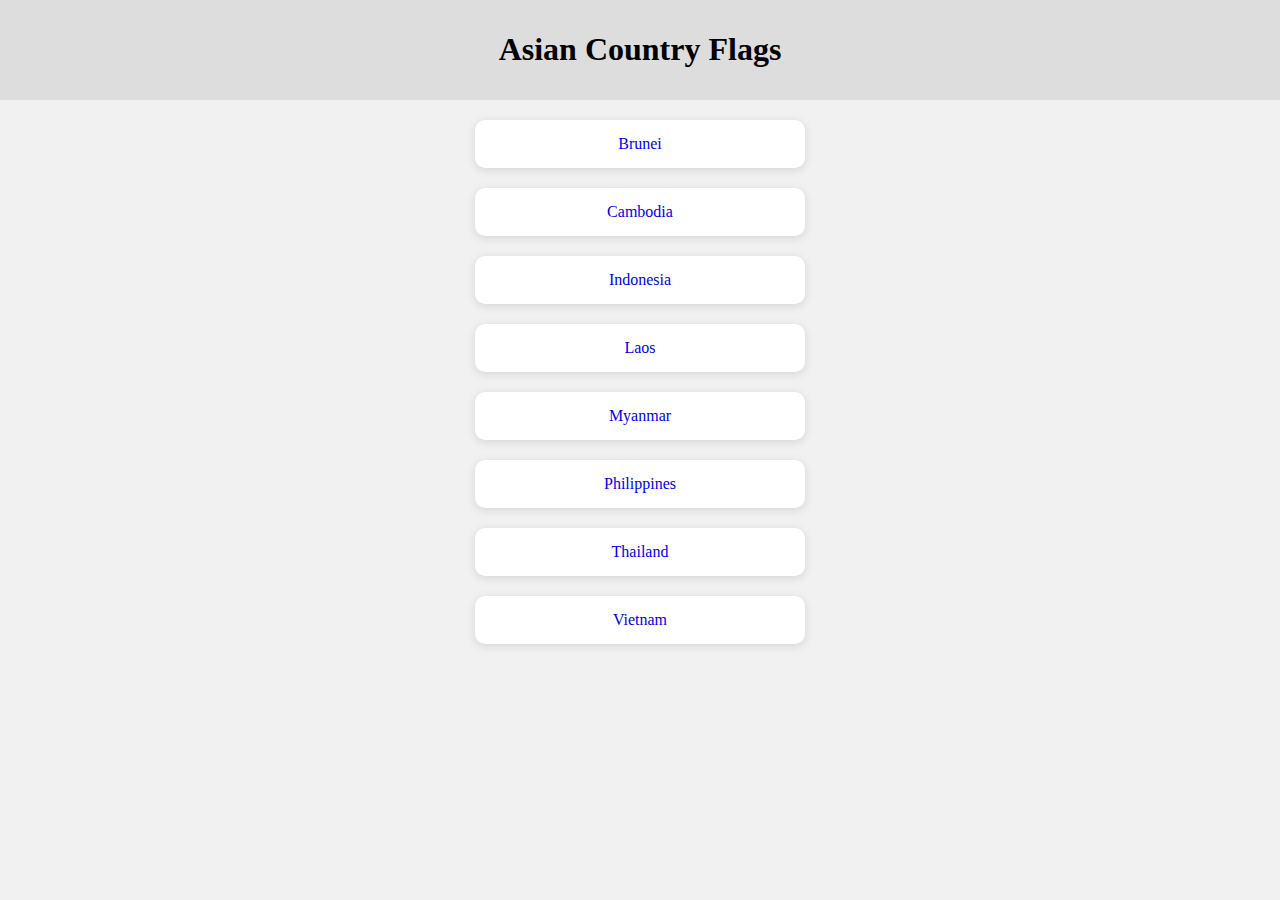
<file: index.html>
<!DOCTYPE html>
<html lang="en">
<head>
    <meta charset="UTF-8">
    <meta name="viewport" content="width=device-width, initial-scale=1.0">
    <link rel="stylesheet" href="css/main.css">
    <title>Asian Country Flags</title>
</head>
<body>
    <div class="header">
        <h1>Asian Country Flags</h1>
    </div>
    <div class="btn-container" id="country-lists"></div>
    <script src="js/data.js"></script>
    <script src="js/main.js"></script>
</body>
</html>
</file>
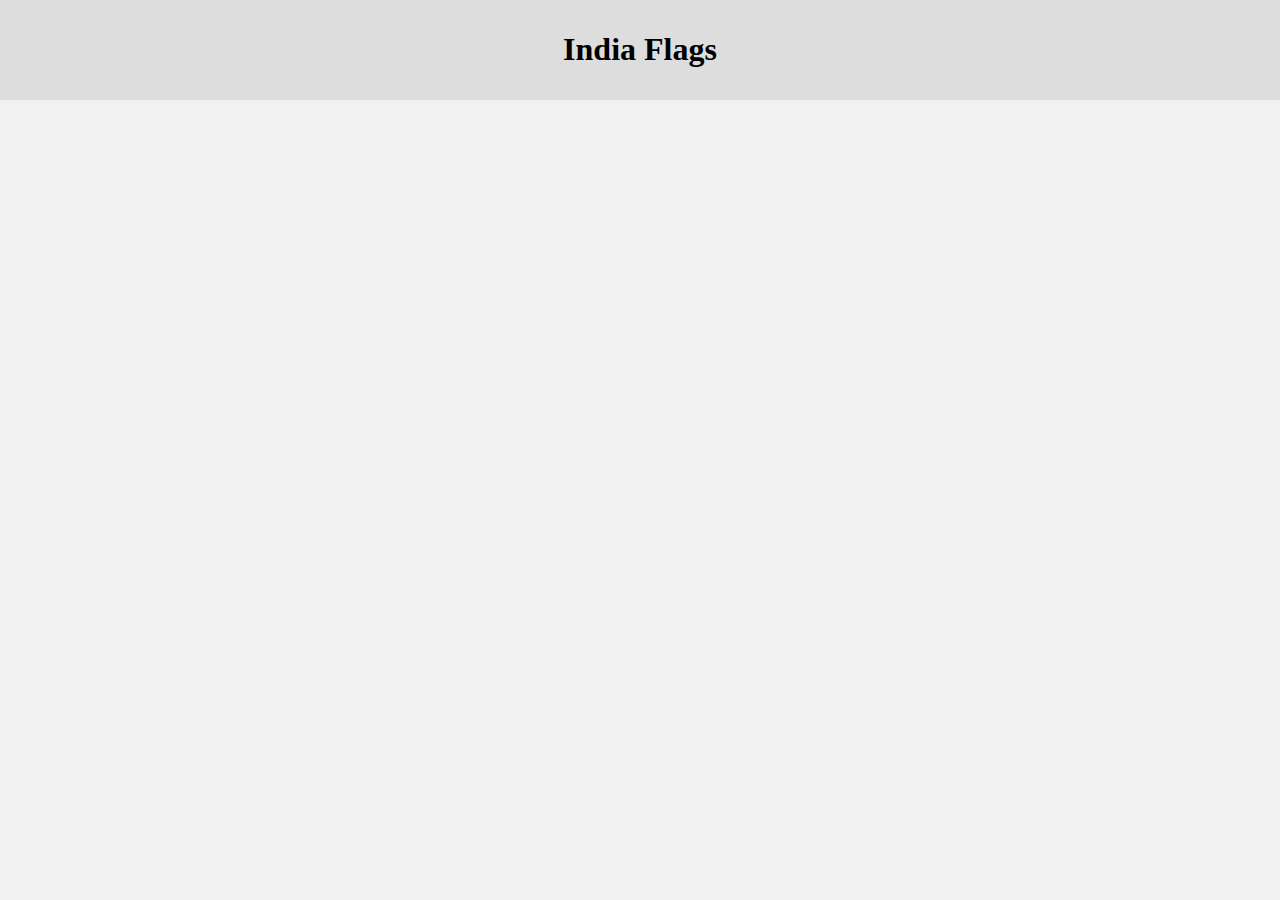
<file: preview.html>
<!DOCTYPE html>
<html lang="en">
<head>
    <meta charset="UTF-8">
    <meta name="viewport" content="width=device-width, initial-scale=1.0">
    <link rel="stylesheet" href="../css/main.css">
    <title>Preview</title>
</head>
<body>
    <div class="header">
        <h1 id="page-title">India Flags</h1>
    </div>
    <div id="preview">
        
    </div>
    <script src="js/data.js"></script>
    <script src="js/preview.js"></script>
</body>
</html>
</file>
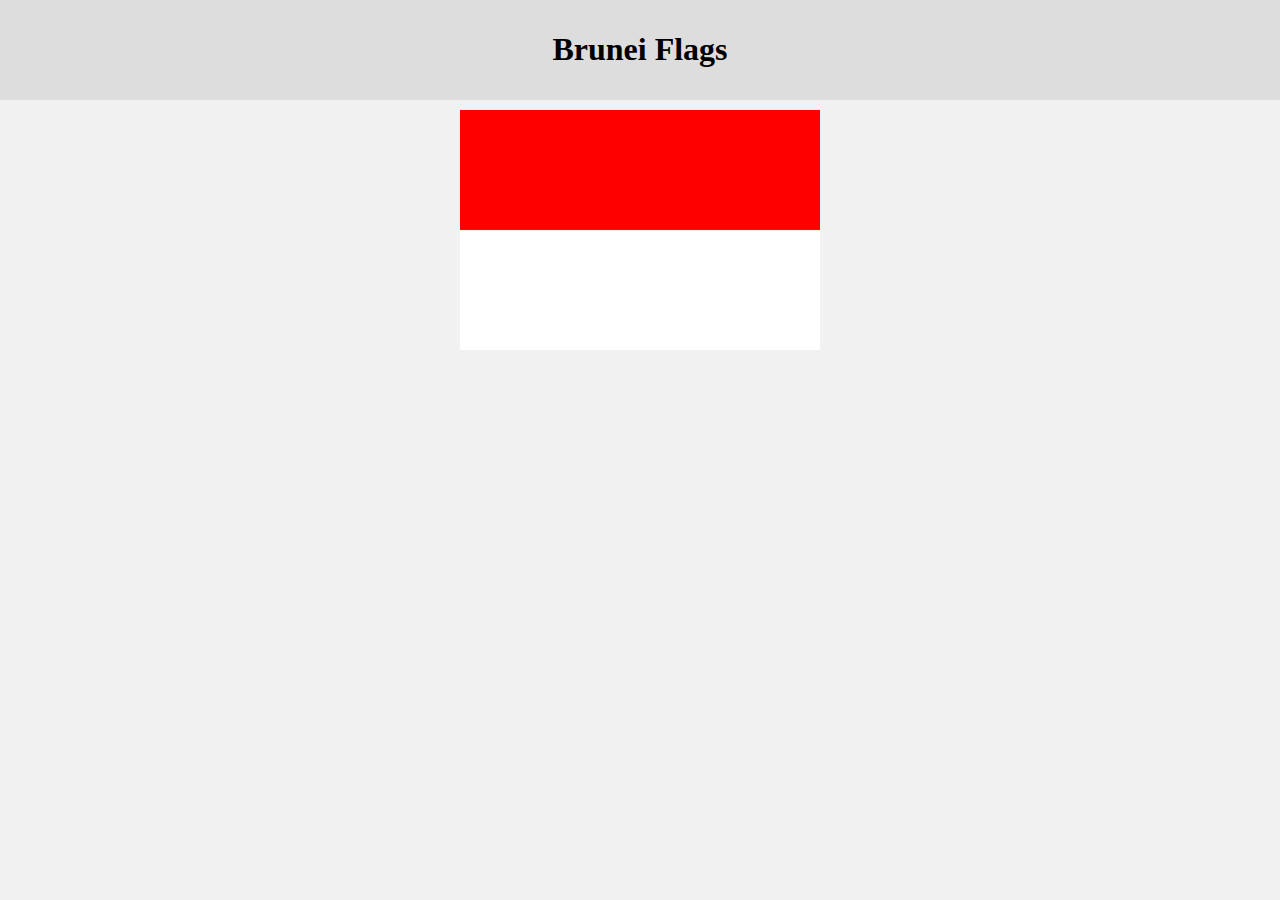
<file: preview/brunei.html>
<!DOCTYPE html>
<html lang="en">
<head>
    <meta charset="UTF-8">
    <meta name="viewport" content="width=device-width, initial-scale=1.0">
    <link rel="stylesheet" href="../css/main.css">
    <title>Preview</title>
</head>
<body>
    <div class="header">
        <h1>Brunei   Flags</h1>
    </div>
    <div id="preview">
        <img src="../assets/Flag_of_Indonesia.png"/>
    </div>
</body>
</html>
</file>
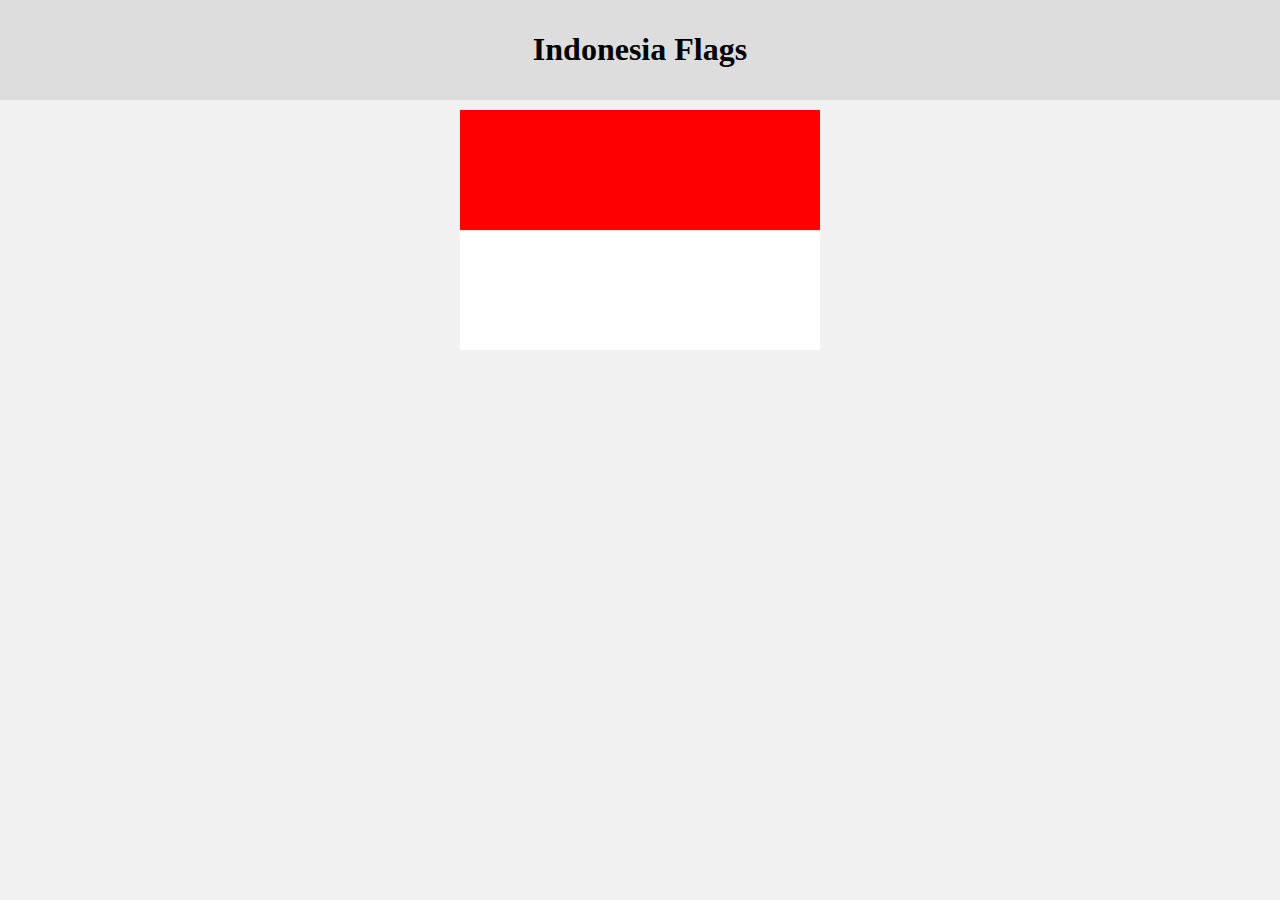
<file: preview/indonesia.html>
<!DOCTYPE html>
<html lang="en">
<head>
    <meta charset="UTF-8">
    <meta name="viewport" content="width=device-width, initial-scale=1.0">
    <link rel="stylesheet" href="../css/main.css">
    <title>Preview</title>
</head>
<body>
    <div class="header">
        <h1>Indonesia  Flags</h1>
    </div>
    <div id="preview">
        <img src="../assets/Flag_of_Indonesia.png"/>
    </div>
</body>
</html>
</file>
<file: css/main.css>
body {
    margin: 0;
    padding: 0;
    background: #f1f1f1;
}

.header {
    padding: 10px;
    text-align: center;
    background: #ddd;
    margin-bottom: 10px;
}

#preview {
    text-align: center;
}

#preview img {
    width: 360px;
}

.btn-container {
    display: flex;
    align-items: center;
    flex-direction: column;
}

.btn-container .btn {
    padding: 15px;
    margin: 10px;
    width: 300px;
    text-align: center;
    border-radius: 10px;
    background-color: #fff;
    box-shadow: rgba(99, 99, 99, 0.2) 0px 2px 8px 0px;
}

a {
  text-decoration: none;
}
</file>
